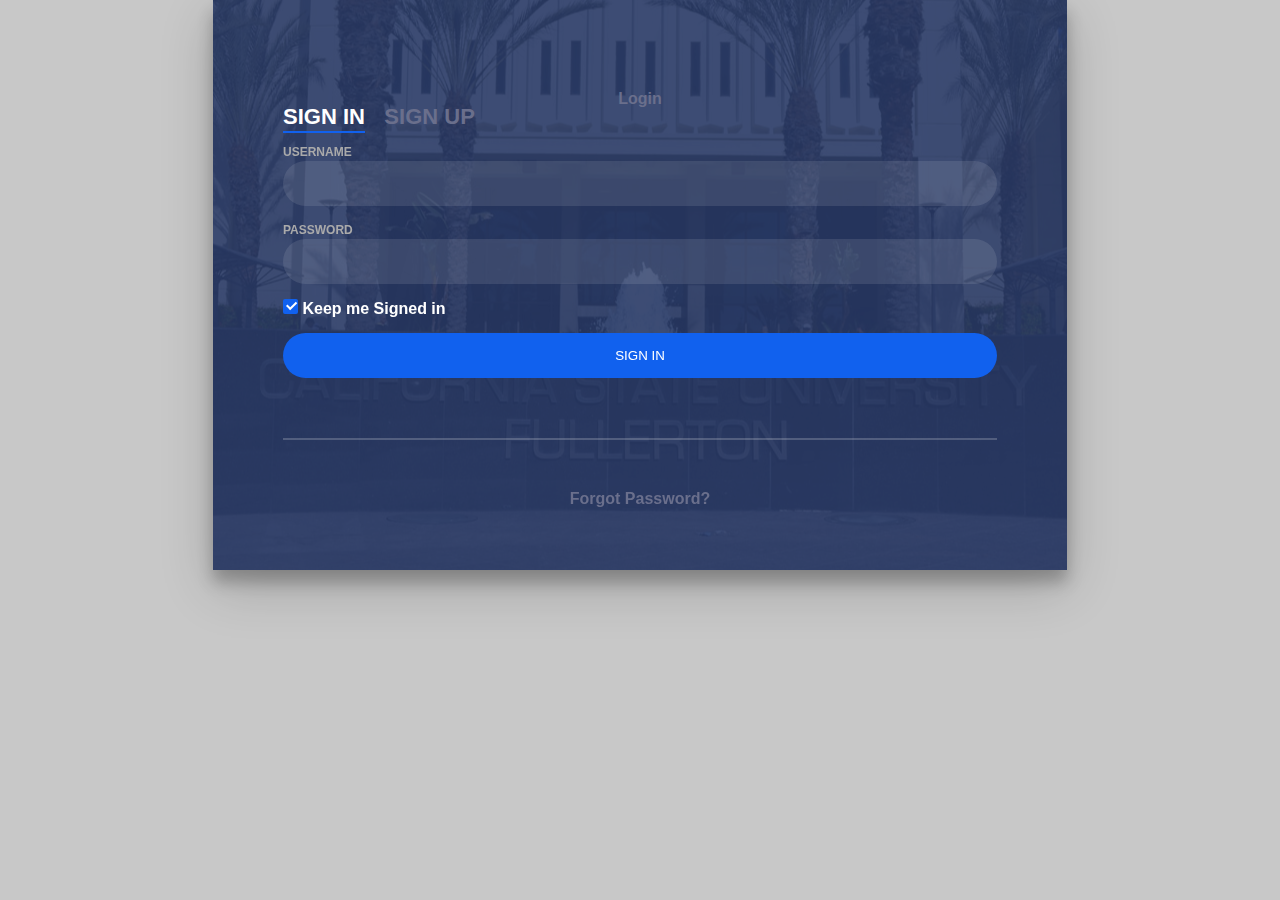
<file: loginpage.html>
<!DOCTYPE html>
<html>
<head>
	<link rel="stylesheet" type="text/css" href="/css/loginpage.css" />
</style>
</head>

<title>TuffyBay Login</title>
<div class="login-wrap">
    <div class="login-html">
    <div align="center" color="white">Login<br></div>
        <input id="tab-1" type="radio" name="tab" class="sign-in" checked><label for="tab-1" class="tab">Sign In</label>
        <input id="tab-2" type="radio" name="tab" class="sign-up"><label for="tab-2" class="tab">Sign Up</label>
        <div class="login-form">
            <div class="sign-in-htm">
                <div class="group">
                    <label for="user" class="label">Username</label>
                    <input id="user" type="text" class="input">
                </div>
                <div class="group">
                    <label for="pass" class="label">Password</label>
                    <input id="pass" type="password" class="input" data-type="password">
                </div>
                <div class="group">
                    <input id="check" type="checkbox" class="check" checked>
                    <label for="check"><span class="icon"></span> Keep me Signed in</label>
                </div>
                <div class="group">
                    <input type="submit" class="button" value="Sign In">
                </div>
                <div class="hr"></div>
                <div class="foot-lnk">
                    <a href="#forgot">Forgot Password?</a>
                </div>
            </div>
            <div class="sign-up-htm">
                <div class="group">
                    <label for="user" class="label">Username</label>
                    <input id="user" type="text" class="input">
                </div>
                <div class="group">
                    <label for="pass" class="label">Password</label>
                    <input id="pass" type="password" class="input" data-type="password">
                </div>
                <div class="group">
                    <label for="pass" class="label">Repeat Password</label>
                    <input id="pass" type="password" class="input" data-type="password">
                </div>
                <div class="group">
                    <label for="pass" class="label">Email Address</label>
                    <input id="pass" type="text" class="input">
                </div>
                <div class="group">
                    <input type="submit" class="button" value="Sign Up">
                </div>
                <div class="foot-lnk">
                    <label for="tab-1">Already Member?</a>
                </div>
                <div class="hr"></div>
            </div>
        </div>
    </div>
</div>
</html>
</file>
<file: css/loginpage.css>
body{

    margin:0;

    color:#6a6f8c;

    background:#c8c8c8;

    font:600 16px/18px 'Open Sans',sans-serif;

}

*,:after,:before{box-sizing:border-box}

.clearfix:after,.clearfix:before{content:'';display:table}

.clearfix:after{clear:both;display:block}

a{color:inherit;text-decoration:none}



.login-wrap{

    width:100%;

    margin:auto;

    max-width:854px; /*525px*/

    min-height:570px; /*670*/

    position:relative;

    background:url(../img/CSU-Fullerton.png) no-repeat center;

    /*https://raw.githubusercontent.com/khadkamhn/day-01-login-form/master/img/bg.jpg*/

    box-shadow:0 12px 15px 0 rgba(0,0,0,.24),0 17px 50px 0 rgba(0,0,0,.19);

}

.login-html{

    width:100%;

    height:100%;

    position:absolute;

    padding:90px 70px 50px 70px;

    background:rgba(40,57,101,.9);

}

.login-html .sign-in-htm,

.login-html .sign-up-htm{

    top:0;

    left:0;

    right:0;

    bottom:0;

    position:absolute;

    transform:rotateY(180deg);

    backface-visibility:hidden;

    transition:all .4s linear;

}

.login-html .sign-in,

.login-html .sign-up,

.login-form .group .check{

    display:none;

}

.login-html .tab,

.login-form .group .label,

.login-form .group .button{

    text-transform:uppercase;

}

.login-html .tab{

    font-size:22px;

    margin-right:15px;

    padding-bottom:5px;

    margin:0 15px 10px 0;

    display:inline-block;

    border-bottom:2px solid transparent;

}

.login-html .sign-in:checked + .tab,

.login-html .sign-up:checked + .tab{

    color:#fff;

    border-color:#1161ee;

}

.login-form{

    min-height:345px;

    position:relative;

    perspective:1000px;

    transform-style:preserve-3d;

}

.login-form .group{

    margin-bottom:15px;

}

.login-form .group .label,

.login-form .group .input,

.login-form .group .button{

    width:100%;

    color:#fff;

    display:block;

}

.login-form .group .input,

.login-form .group .button{

    border:none;

    padding:15px 20px;

    border-radius:25px;

    background:rgba(255,255,255,.1);

}

.login-form .group input[data-type="password"]{

    text-security:circle;

    -webkit-text-security:circle;

}

.login-form .group .label{

    color:#aaa;

    font-size:12px;

}

.login-form .group .button{

    background:#1161ee;

}

.login-form .group label .icon{

    width:15px;

    height:15px;

    border-radius:2px;

    position:relative;

    display:inline-block;

    background:rgba(255,255,255,.1);

}

.login-form .group label .icon:before,

.login-form .group label .icon:after{

    content:'';

    width:10px;

    height:2px;

    background:#fff;

    position:absolute;

    transition:all .2s ease-in-out 0s;

}

.login-form .group label .icon:before{

    left:3px;

    width:5px;

    bottom:6px;

    transform:scale(0) rotate(0);

}

.login-form .group label .icon:after{

    top:6px;

    right:0;

    transform:scale(0) rotate(0);

}

.login-form .group .check:checked + label{

    color:#fff;

}

.login-form .group .check:checked + label .icon{

    background:#1161ee;

}

.login-form .group .check:checked + label .icon:before{

    transform:scale(1) rotate(45deg);

}

.login-form .group .check:checked + label .icon:after{

    transform:scale(1) rotate(-45deg);

}

.login-html .sign-in:checked + .tab + .sign-up + .tab + .login-form .sign-in-htm{

    transform:rotate(0);

}

.login-html .sign-up:checked + .tab + .login-form .sign-up-htm{

    transform:rotate(0);

}



.hr{

    height:2px;

    margin:60px 0 50px 0;

    background:rgba(255,255,255,.2);

}

.foot-lnk{

    text-align:center;

}
</file>
